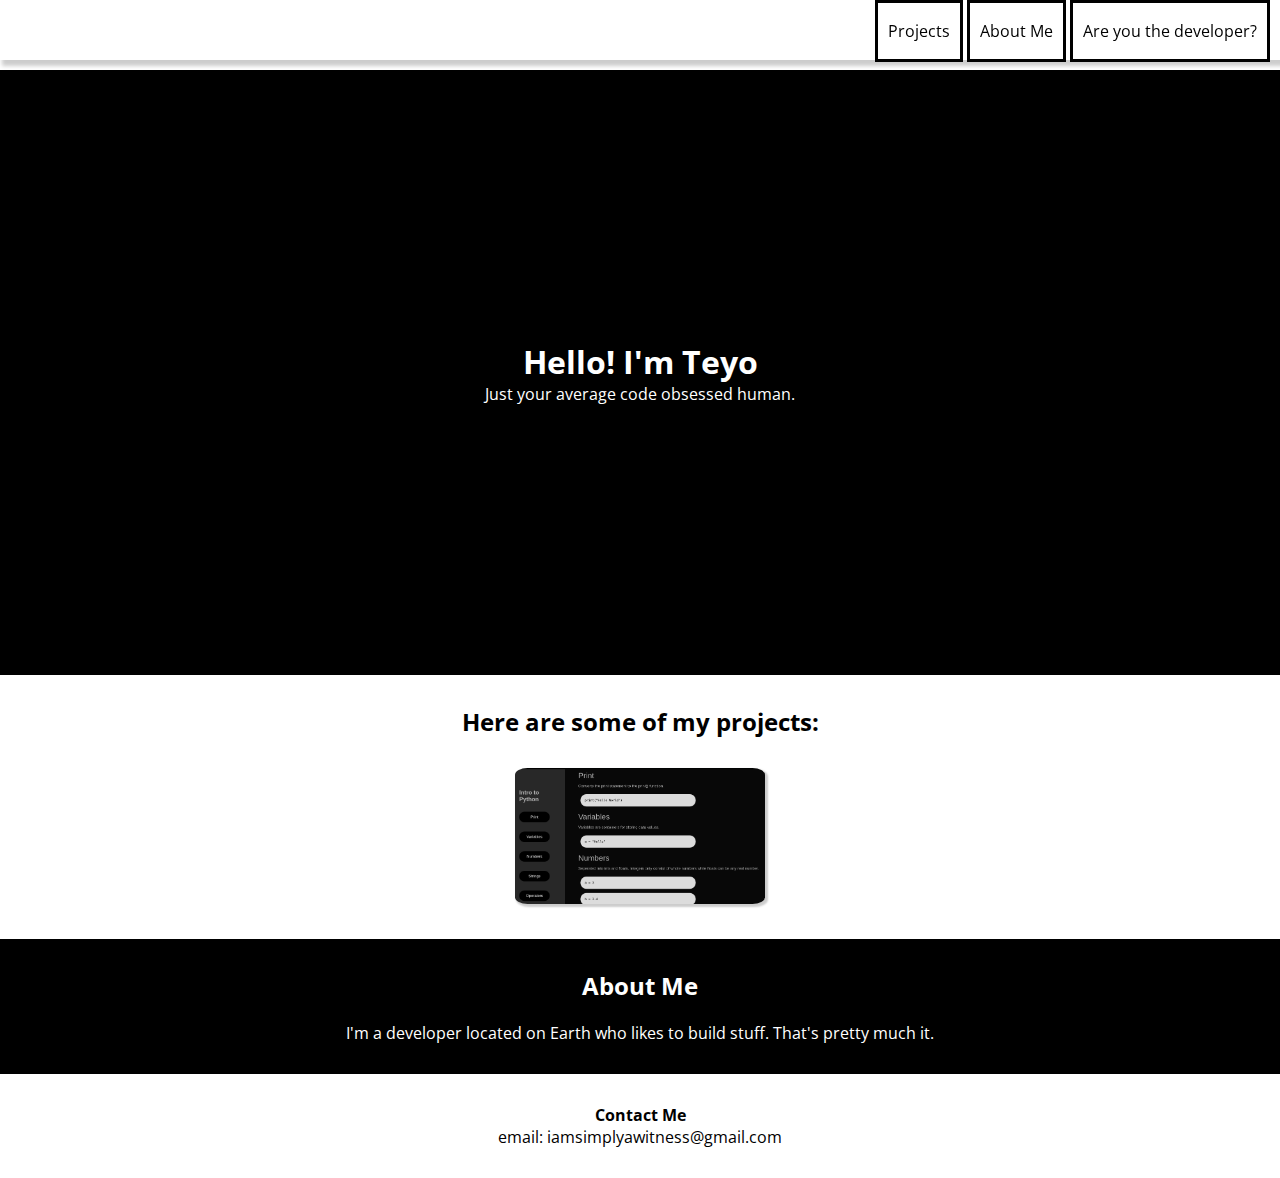
<file: index.html>
<!DOCTYPE html>
<html lang="en">
<head>
    <meta charset="UTF-8">
    <meta http-equiv="X-UA-Compatible" content="IE=edge">
    <meta name="viewport" content="width=device-width, initial-scale=1.0">
    <title>mySite</title>
    <link rel='icon' href='favicon.ico' type='image/x-icon'>
    <link rel="stylesheet" href="Resources/stylesheet.css">
    <link rel="preconnect" href="https://fonts.googleapis.com">
<link rel="preconnect" href="https://fonts.gstatic.com" crossorigin>
<link href="https://fonts.googleapis.com/css2?family=Open+Sans:wght@700&display=swap" rel="stylesheet">
<link rel="preconnect" href="https://fonts.googleapis.com">
<link rel="preconnect" href="https://fonts.gstatic.com" crossorigin>
<link href="https://fonts.googleapis.com/css2?family=Open+Sans&display=swap" rel="stylesheet">
</head>
<body>
    
    <main>
    <header>
        <div id="title">
            <h1 class="intro">Hello! I'm Teyo</h1>
            <p class="intro">Just your average code obsessed human.</p>
        </div>
    </header>
    <nav>
        <!-- <img src="Resources/girl_with_gum_2.png" alt="" id="pfp"> -->
        <ul id="navbar">
            <li><a href="#projects" class="nav">Projects</a></li>
            <li><a href="#aboutme" class="nav">About Me</a></li>
            <li><a href="developerpage.html" class="nav">Are you the developer?</a></li>
        </ul>
    </nav>
    
    <div id="projects">
        <h2>Here are some of my projects:</h2>
    <a href="https://codepen.io/scattercat/full/yLMwrKW"><img src="Resources/fake_pythdoc_page.png" alt="" class="tile"></a>
    </div>

    <div id="aboutme">
        <h2>About Me</h2>
        <p>I'm a developer located on Earth who likes to build stuff. That's pretty much it.</p>
    </div>
    <footer id="contact">
        <h4>Contact Me</h4>
        <p>email: iamsimplyawitness@gmail.com</p>
    </footer>
</main>
</body>
</html>
</file>
<file: Resources/stylesheet.css>
* {
    margin: 0;
}
body {
    text-align: center;
    margin: 0;
    font-family: 'Open Sans', sans-serif;
}
nav {
    width: 100vw;
    height: 60px;
    display: block;
    background-color: white;
    color: black;
    box-shadow: 4px 4px 4px 2px rgba(0, 0, 0, 0.2);
    position: fixed;
    text-align: right;
    top:0px;

}
li {
    display: inline-block;
    color: black;
    text-decoration: none;
    margin: 0;
    padding: 17px 10px;
    border: solid black;
    
}
a {
    display: inherit;
    text-decoration: none;
    color: inherit;
   
}

footer {
    margin: 0;
}
.tile_container {
    display: grid;
    grid-template-columns: repeat(3, 250px);
    grid-template-rows: repeat(3, 400px);

}
.tile {
    width: 250px;
    height: auto;
    border-radius: 5%;
    box-shadow: 2px 2px 2px 1px rgba(0, 0, 0, 0.2);
    
}
.intro {
    font-family: 'Open Sans', sans-serif;
    /* color: white; */
}
#title
{
    box-sizing: border-box;
    /* margin: 10% 20%; */
    padding: 30vh 20vw;
    background-color: black;
    color: white;
    /* background-color: #e069ad; */
    margin-top: 70px;
}
#pfp {
    height: 60px;
    width: auto;
    align-self: right;
}
#navbar {
    display: block;
    list-style-type: none;
    margin: 0;
    padding: 0;
    text-decoration: none;
    color: black;
    position: relative;
    justify-content: center;
    margin-right: 10px;
}
#projects {
    margin-top: 30px;
}
#projects h2 {
    margin-bottom: 30px;
}
#aboutme {
    background-color: black;
    color: white;
    margin-top: 30px;
    padding: 30px;
}
#aboutme h2 {
    margin-bottom: 20px;
}
#contact {
    padding: 30px;
    /* background-color: lightgray; */
}
</file>
